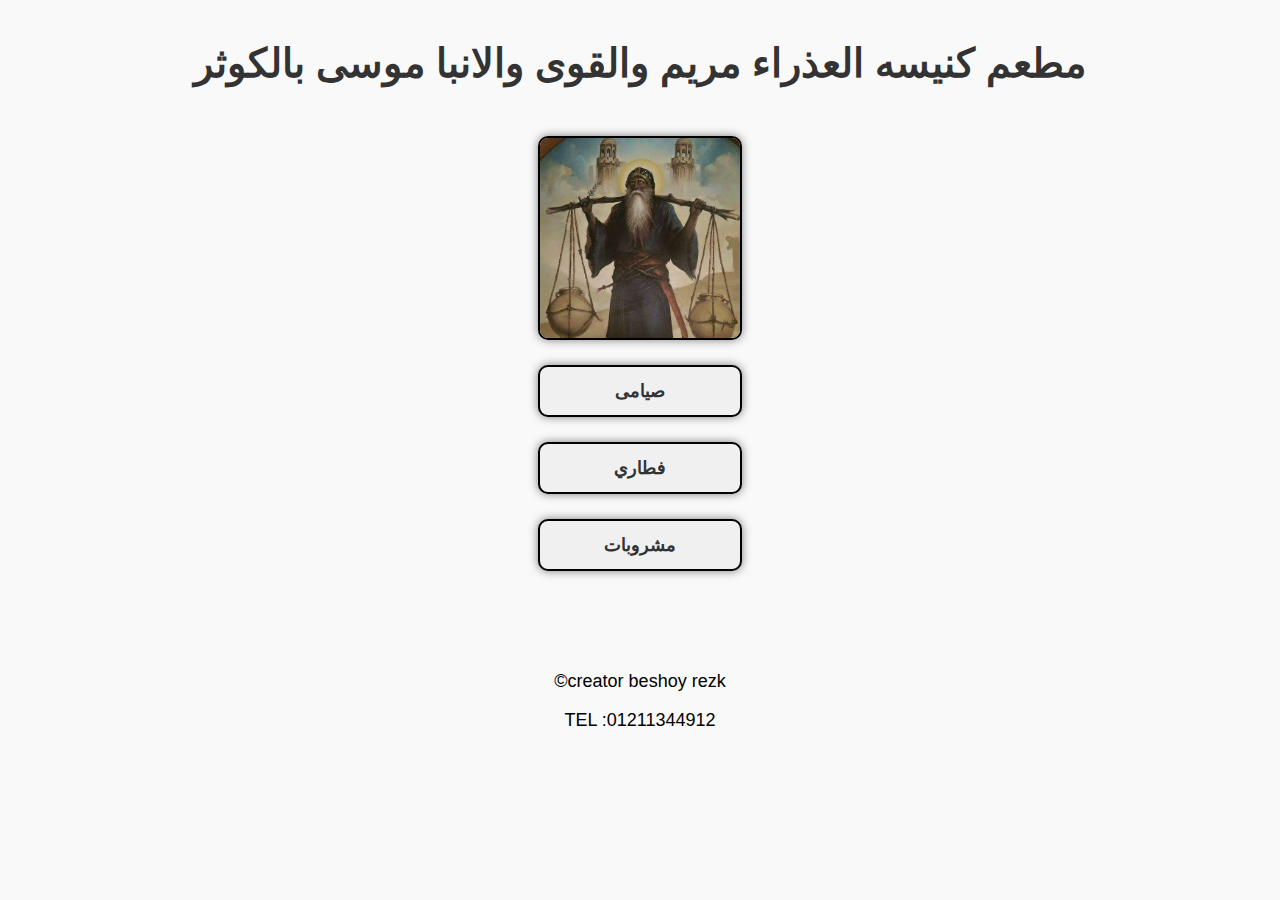
<file: index.html>
<!DOCTYPE html>
<html lang="en">

<head>
    <meta charset="UTF-8">
    <meta name="viewport" content="width=device-width, initial-scale=1.0">
    <title>Starting Page</title>
    <link rel="stylesheet" href="starting page.css">
</head>

<body>
    <header>
        <h1>مطعم كنيسه العذراء مريم والقوى والانبا موسى بالكوثر</h1>
    </header>

    <main>
        <section class="logo-section">
            <img src="moses2.jpg" alt="Restaurant Logo" class="logo">
        </section>

        <section class="menu-links">
            <a href="fasting menu.html"> صيامى</a>
            <a href="breakfast menu.html"> فطاري</a>
            <a href="drinks menu.html"> مشروبات</a>
        </section>
    </main>

    <footer>
        <p class="p">&copy;creator beshoy rezk</p>
        <p style="text-align: center;">TEL :01211344912</p>
    </footer>
</body>

</html>
</file>
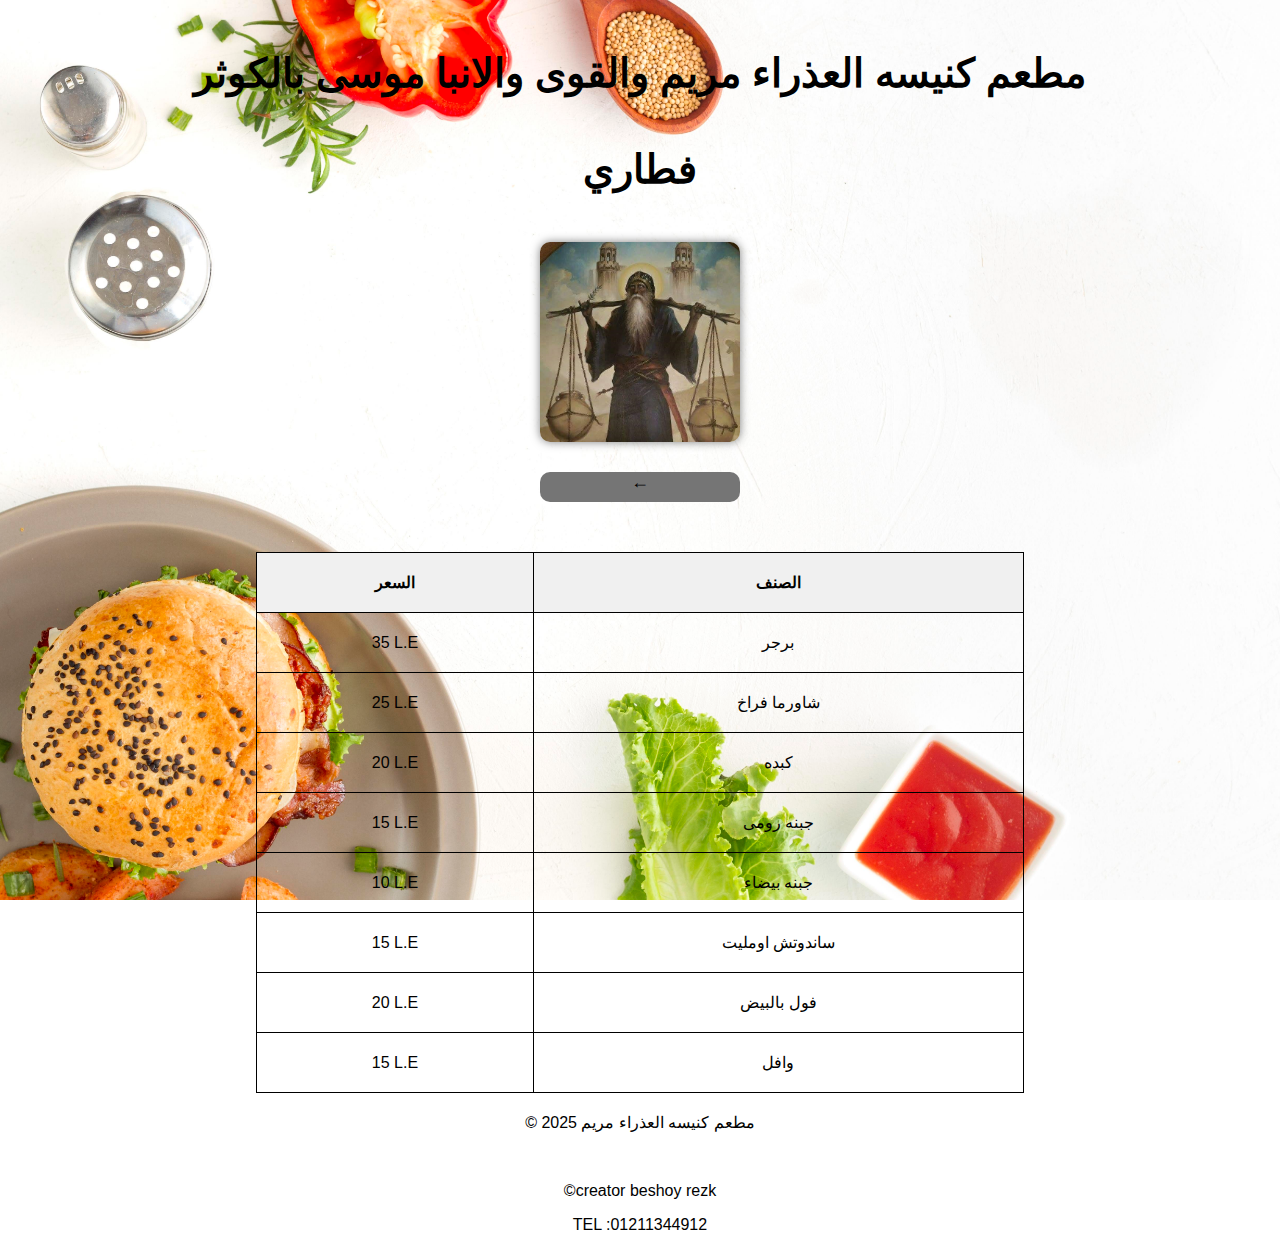
<file: breakfast menu.html>
<!DOCTYPE html>
<html lang="en">
<head>
    <meta charset="UTF-8">
    <meta name="viewport" content="width=device-width, initial-scale=1.0">
    <title>Restaurant Menu</title>
    <link rel="stylesheet" href="fasting menu.css">
</head>
<body>
    <header>
        <h1>مطعم كنيسه العذراء مريم والقوى والانبا موسى بالكوثر</h1>
        <h2> فطاري</h2>
    </header>
    <main>
        <section>
            <img id="img1" src="moses2.jpg" alt="Restaurant Logo" height="200" width="200">
        </section>
        <a href="index.html">←</a>
        <section>
            <table>
                <thead>
                    <tr>
                        <th>السعر</th>
                        <th>الصنف</th>
                    </tr>
                </thead>
                <tbody>
                    <tr>
                        <td>35 L.E</td>
                        <td> برجر </td>
                    </tr>
                    
                    <tr>
                        <td>25 L.E</td>
                        <td> شاورما فراخ </td>
                    </tr>                    
                    <tr>
                        <td>20 L.E</td>
                        <td>  كبده    </td>
                    </tr>
                    <tr>
                        <td>15 L.E</td>
                        <td> جبنه رومى  </td>
                    </tr>
                    <tr>
                        <td>10 L.E</td>
                        <td> جبنه بيضاء  </td>
                    </tr>
                    <tr>
                        <td>15 L.E</td>
                        <td>ساندوتش اومليت </td>
                    </tr>
                    <tr>
                        <td>20 L.E</td>
                        <td>فول بالبيض</td>
                    <tr>
                        <td>15 L.E</td>
                        <td> وافل  </td>
                    </tr>
                    
                </tbody>
            </table>
        </section>
    </main>
    <footer>
        <p style="text-align: center; margin-top: 20px;">&copy; 2025 مطعم كنيسه العذراء مريم</p><br>
        <p style="text-align: center;">&copy;creator beshoy rezk</p>
        <p style="text-align: center;">TEL :01211344912</p>
    </footer>
</body>
</html>
</file>
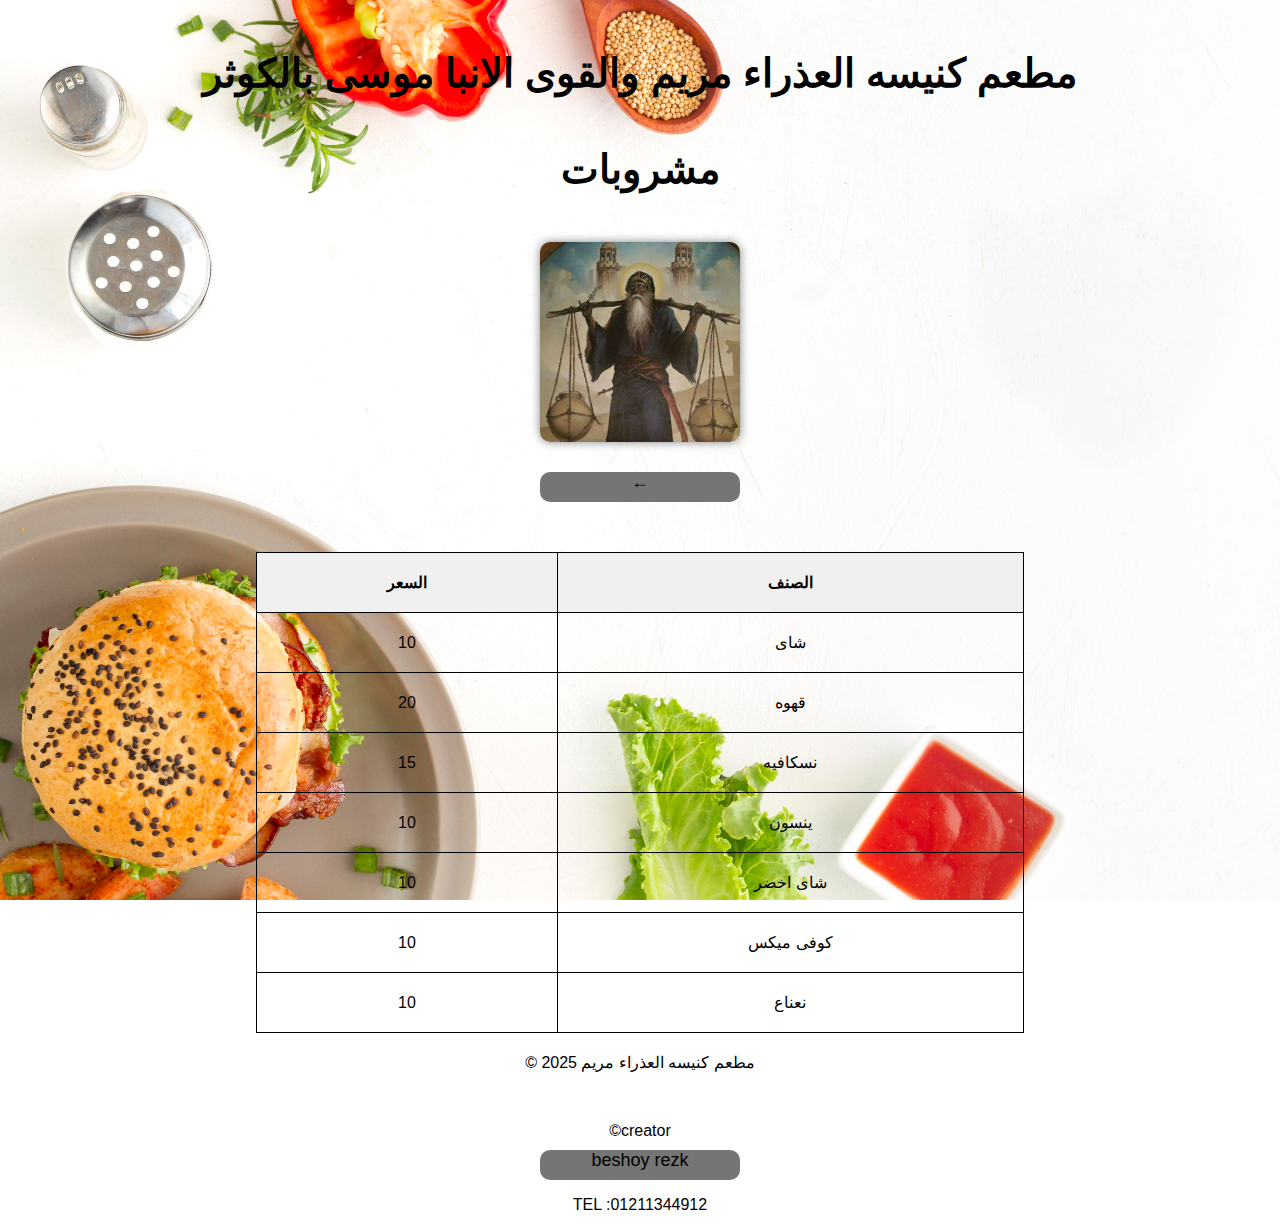
<file: drinks menu.html>
<!DOCTYPE html>
<html lang="en">
<head>
    <meta charset="UTF-8">
    <meta name="viewport" content="width=device-width, initial-scale=1.0">
    <title>Restaurant Menu</title>
    <link rel="stylesheet" href="fasting menu.css">
</head>
<body>
    <header>
        <h1>مطعم كنيسه العذراء مريم والقوى الانبا موسى بالكوثر</h1>
        <h2> مشروبات</h2>
    </header>
    <main>
        <section>
            <img id="img1" src="moses2.jpg" alt="Restaurant Logo" height="200" width="200">
        </section>
        <a href="index.html" class="a">←</a>
        <section>
            <table>
                <thead>
                    <tr>
                        <th>السعر</th>
                        <th>الصنف</th>
                    </tr>
                </thead>
                <tbody>
                    <tr>
                        <td>10 </td>
                        <td> شاى </td>
                    </tr>
                    <tr>
                        <td> 20 </td>
                        <td> قهوه</td>  
                    </tr>
                    <tr>
                        <td> 15</td>
                        <td> نسكافيه  </td>
                    </tr>
                    <tr>
                        <td>10 </td>
                        <td> ينسون </td>
                    </tr>
                    <tr>
                        <td> 10</td>
                        <td>شاى اخضر  </td>
                    </tr>
                    <tr>
                        <td> 10</td>
                        <td>كوفى ميكس </td>
                    </tr>
                    <tr>
                        <td> 10</td>
                        <td> نعناع </td>
                    </tr>
                </tbody>
            </table>
        </section>
    </main>
    <footer>
        <p style="text-align: center; margin-top: 20px;">&copy; 2025 مطعم كنيسه العذراء مريم</p><br>
        <p style="text-align: center;">&copy;creator <a href="https://beshoy-rezk-tech.github.io/beshoy-rezk-web-designer/" class="creator-link">beshoy rezk</a></p>
        <p style="text-align: center;">TEL :01211344912</p>
    </footer>
</body>
</html>
</file>
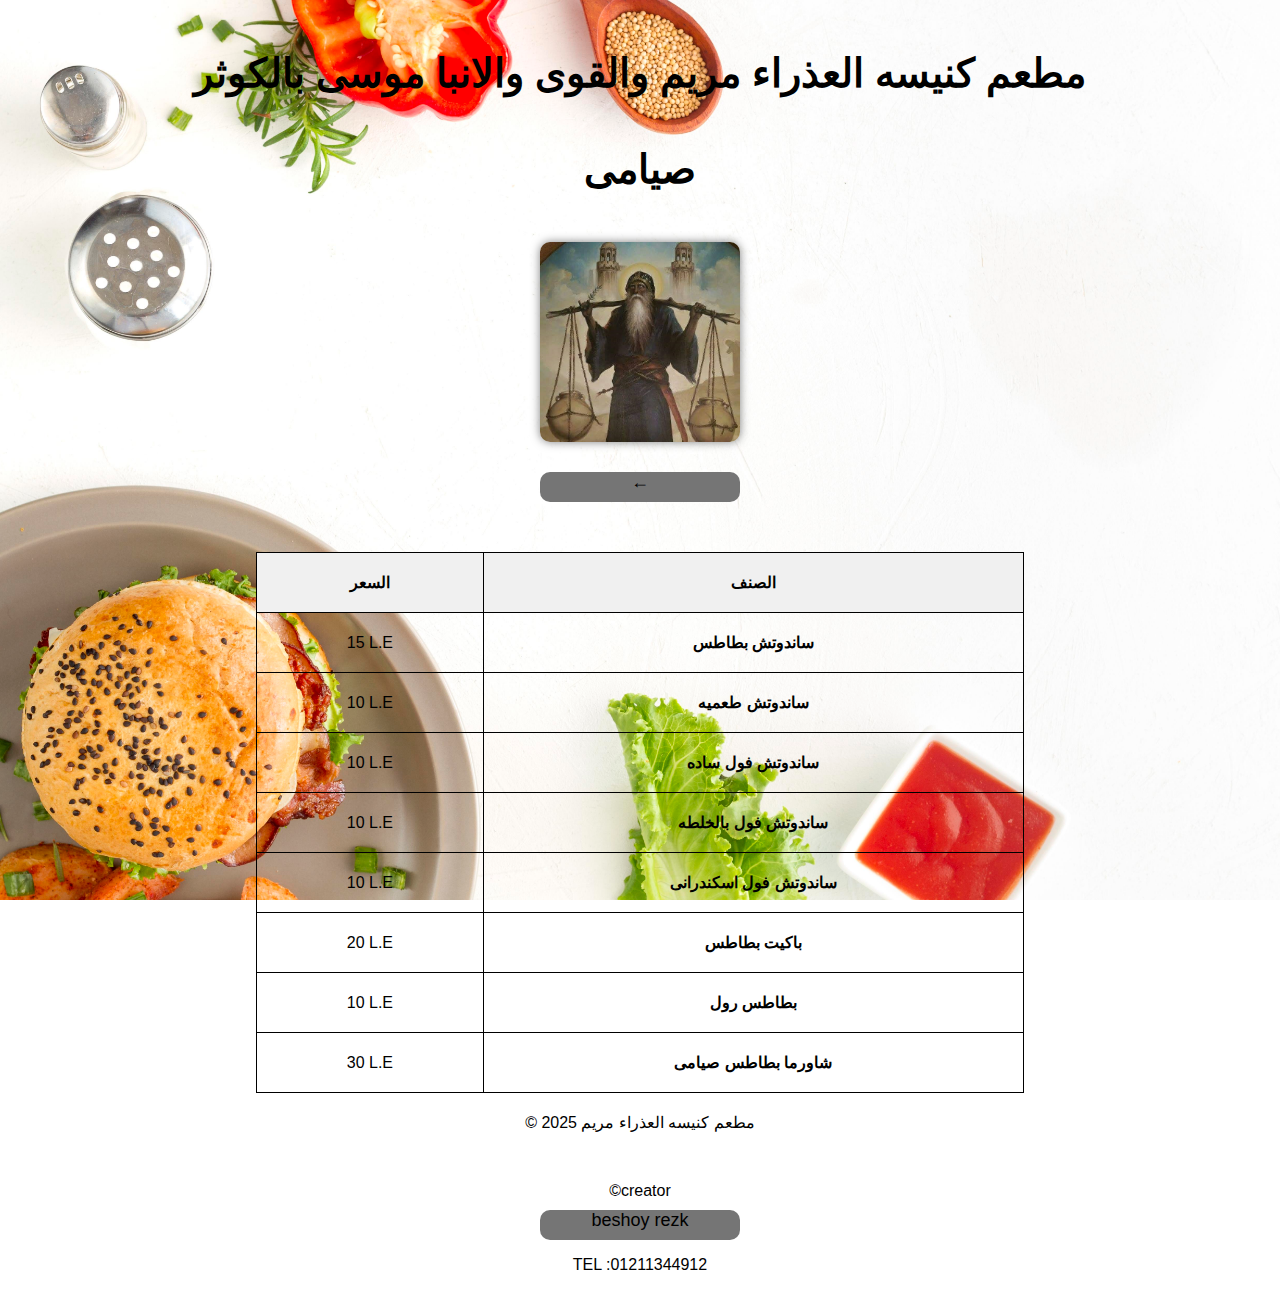
<file: fasting menu.html>
<!DOCTYPE html>
<html lang="en">
<head>
    <meta charset="UTF-8">
    <meta name="viewport" content="width=device-width, initial-scale=1.0">
    <title>Restaurant Menu</title>
    <link rel="stylesheet" href="fasting menu.css">
</head>
<body>
    <header>
        <h1>مطعم كنيسه العذراء مريم والقوى والانبا موسى بالكوثر</h1>
        <h2> صيامى</h2>
    </header>
    <main>
        
        <section>
            <img id="img1" src="moses2.jpg" alt="Restaurant Logo" height="200" width="200">
        </section>
            <a href="index.html" class="a">←</a>
        </section>
            <table>
                <thead>
                    <tr>
                        <th>السعر</th>
                        <th>الصنف</th>
                    </tr>
                </thead>
                <tbody>
                    <tr>
                        <td>15 L.E</td>
                        <td class="td">ساندوتش بطاطس</td>
                    </tr>
                    <tr>
                        <td>10 L.E</td>
                        <td class="td">ساندوتش طعميه </td>
                    </tr>
                    <tr>
                        <td>10 L.E</td>
                        <td class="td">ساندوتش فول ساده </td>
                    </tr>
                    <tr>
                        <td>10 L.E</td>
                        <td class="td">ساندوتش فول بالخلطه</td>
                    </tr>
                    <tr>
                        <td>10 L.E</td>
                        <td class="td">ساندوتش فول اسكندرانى</td>
                    </tr>
                    <tr>
                        <td>20 L.E</td>
                        <td class="td">باكيت بطاطس </td>
                    </tr><tr>
                        <td>10 L.E</td>
                        <td class="td">بطاطس رول </td>
                    </tr>
                    <tr>
                        <td>30 L.E</td>
                        <td class="td">شاورما بطاطس صيامى</td>
                    </tr>
                </tbody>
            </table>
        </section>
    </main>
    <footer>
        <p style="text-align: center; margin-top: 20px;">&copy; 2025 مطعم كنيسه العذراء مريم</p><br>
        <p style="text-align: center;">&copy;creator <a href="https://beshoy-rezk-tech.github.io/beshoy-rezk-web-designer/" class="creator-link"> beshoy rezk</a></p>
        <p style="text-align: center;">TEL :01211344912</p>
    </footer>
</body>
</html>
</file>
<file: starting page.css>
h1 {
    text-align: center;
    font-size: 2.5em;
    color: #333;
    margin-top: 20px;
    animation: slideDown 1s ease-in-out; /* Added slide-down animation */
}

@keyframes slideDown {
    from {
        transform: translateY(-50px); /* Start slightly above */
        opacity: 0; /* Start invisible */
    }
    to {
        transform: translateY(0); /* End at the original position */
        opacity: 1; /* Fully visible */
    }
}

img {
    display: block; /* Ensures proper centering */
    margin-left: auto;
    margin-right: auto;
    margin-top: 50px;
    width: 200px; /* Explicit width */
    height: 200px;
    border-radius: 10px;
    border: 2px solid #000; /* Equal border width */
    box-shadow: 0 0 10px rgba(0, 0, 0, 0.5);
    transition: transform 0.3s ease, box-shadow 0.3s ease; /* Smooth hover effect */
    animation: fadeIn 1s ease-in-out; /* Added fade-in animation */
}

img:hover {
    transform: scale(1.1); /* Zoom-in effect on hover */
    box-shadow: 0 0 20px rgba(0, 0, 0, 0.7); /* Enhanced shadow on hover */
}

a {
    text-align: center;
    text-decoration: none;
    display: block; /* Ensures proper centering */
    margin: 25px auto 5px auto; /* Centered with 5px margin between boxes */
    padding: 13px 0; /* Increased height by 3px (10px + 3px) */
    width: 200px; /* Same width as img */
    border: 2px solid #000; /* Equal border width */
    border-radius: 10px;
    background-color: #f0f0f0; /* Subtle background color */
    color: #333;
    font-weight: bold;
    font-size: 18px; /* Font size increased to 10px */
    box-shadow: 0 0 10px rgba(0, 0, 0, 0.5);
    transition: transform 0.3s ease, box-shadow 0.3s ease, background-color 0.3s ease; /* Smooth hover effect */
    animation: slideDownFromImage 1s ease-in-out; /* Slide down animation */
}

@keyframes slideDownFromImage {
    from {
        transform: translateY(-30px); /* Start slightly above the image */
        opacity: 0; /* Start invisible */
    }
    to {
        transform: translateY(0); /* End at the original position */
        opacity: 1; /* Fully visible */
    }
}

a:hover {
    transform: scale(1.1); /* Zoom-in effect on hover */
    box-shadow: 0 0 20px rgba(0, 0, 0, 0.7); /* Enhanced shadow on hover */
    background-color: #e0e0e0; /* Slightly darker background on hover */
}

body {
    background-color: #f9f9f9;
    font-family: Arial, sans-serif;
    margin: 0;
    padding: 20px;
    animation: fadeIn 1s ease-in-out; /* Added fade-in animation */
}

/* Keyframes for animations */
@keyframes fadeIn {
    from {
        opacity: 0;
    }
    to {
        opacity: 1;
    }
}
.p {
    text-align: center;
    font-size: 18px;
    color: #000000;
    margin-top: 100px;
    animation: slideUp 1s ease-in-out, fadeIn 1s ease-in-out; /* Added slide-up and fade-in animations */
}

/* Keyframes for slide-up animation */
@keyframes slideUp{
    from {
        transform: translateY(30px); /* Start slightly below */
        opacity: 0; /* Start invisible */
    }
    to {
        transform: translateY(0); /* End at the original position */
        opacity: 1; /* Fully visible */
    }
}

/* Keyframes for fade-in animation (already defined) */
@keyframes fadeIn {
    from {
        opacity: 0;
    }
    to {
        opacity: 1;
    }
}
p {
    text-align: center;
    font-size: 18px;
    color: #000000;
    animation: slideUp 1s ease-in-out, fadeIn 1s ease-in-out; /* Added slide-up and fade-in animations */
}

/* Keyframes for slide-up animation */
@keyframes slideUp {
    from {
        transform: translateY(30px); /* Start slightly below */
        opacity: 0; /* Start invisible */
    }
    to {
        transform: translateY(0); /* End at the original position */
        opacity: 1; /* Fully visible */
    }
}

/* Keyframes for fade-in animation (already defined) */
@keyframes fadeIn {
    from {
        opacity: 0;
    }
    to {
        opacity: 1;
    }
}
</file>
<file: fasting menu.css>
table tr th {
    border: 1px solid #000;
    border-collapse: collapse;
    padding: 20px; /* Reduced padding */
    margin-left: auto;
    margin-right: auto;
    text-align: center;
    background-color: #f0f0f0; /* Added background color for better visibility */
    transition: background-color 0.3s ease; /* Smooth hover effect */
}

table tr th:hover {
    background-color: rgb(117, 117, 117); /* Hover effect for table headers */
}


.td{
    font-weight: 1000;
}




table tr td {
    border: 1px solid #000;
    border-collapse: collapse;
    text-align: center;
    padding: 20px; /* Reduced padding */
    transition: background-color 0.3s ease; /* Smooth hover effect */
}

table tr td:hover {
    background-color: rgb(146, 146, 146); /* Hover effect for table cells */
}

table {
    border: 1px solid #000;
    border-collapse: collapse;
    border-style: double;
    text-align: center;
    margin-left: auto; /* Centered table */
    margin-right: auto;
    margin-top: 50px;
    width: 60%; /* Reduced table width */
    animation: fadeIn 1s ease-in-out; /* Added fade-in animation */
}

@keyframes fadeIn {
    from {
        opacity: 0;
    }
    to {
        opacity: 1;
    }
}


body {
    background-image: url(top-view-hamburger-with-copy-space.jpg);
    background-size: cover;           /* Make image cover the whole background */
    background-position: center;      /* Center the image */
    background-repeat: no-repeat;     /* Prevent tiling */
    background-attachment: fixed;     /* Optional: keeps background fixed on scroll */
    font-family: Arial, sans-serif;   /* Improved font */
    margin: 0;
    padding: 0;
}


h1 {
    text-align: center;
    color: rgb(0, 0, 0);
    margin-top: 50px;
    font-size: 2.5em; /* Adjusted font size */
    animation: slideDown 1s ease-in-out; /* Added slide-down animation */
}

@keyframes slideDown {
    from {
        transform: translateY(-50px);
        opacity: 0;
    }
    to {
        transform: translateY(0);
        opacity: 1;
    }
}
h2{
    text-align: center;
    color: rgb(0, 0, 0);
    margin-top: 50px;
    font-size: 2.5em; /* Adjusted font size */
    animation: slideDown 1s ease-in-out; /* Added slide-down animation */
}
@keyframes slideDown {
    from {
        transform: translateY(-50px);
        opacity: 0;
    }
    to {
        transform: translateY(0);
        opacity: 1;
    }}

img {
    display: block; /* Ensures proper centering */
    margin-left: auto;
    margin-right: auto;
    margin-top: 50px;
    margin-bottom: 30px;
    width: 200px;
    height: 200px;
    border-radius: 10px;
    box-shadow: 0 0 10px rgba(0, 0, 0, 0.5);
    transition: transform 0.3s ease, box-shadow 0.3s ease; /* Smooth hover effect */
}

img:hover {
    transform: scale(1.1); /* Zoom-in effect on hover */
    box-shadow: 0 0 20px rgba(0, 0, 0, 0.7); /* Enhanced shadow on hover */
}


a {
    font-size: 18px;
    display: block;
    margin-right: auto;
    margin-left: auto;
    margin-top: 10px;
    height: 30px;
    width: 200px;
    background-color: rgb(117, 117, 117);
    color: black;
    text-decoration: none;
    border-radius: 10px;
    text-align: center;
    position: relative; /* Needed for pseudo-element positioning */
    overflow: hidden;   /* Hide overflow of the underline */
    transition: transform 0.5s; /* Add transition here */
}

a::after {
    content: "";
    display: block;
    position: absolute;
    left: 50%;
    bottom: 5px; /* Adjust as needed for underline position */
    width: 0;
    height: 2px;
    background: #000; /* Underline color */
    transition: width 0.4s ease;
    transform: translateX(-50%);
}

a:hover::after {
    width: 70%;
}

a:hover {
    transform: scale(1.2);/* Remove transition property here */
    background-color: rgb(146, 146, 146); /* Change background color on hover */
}
</file>
